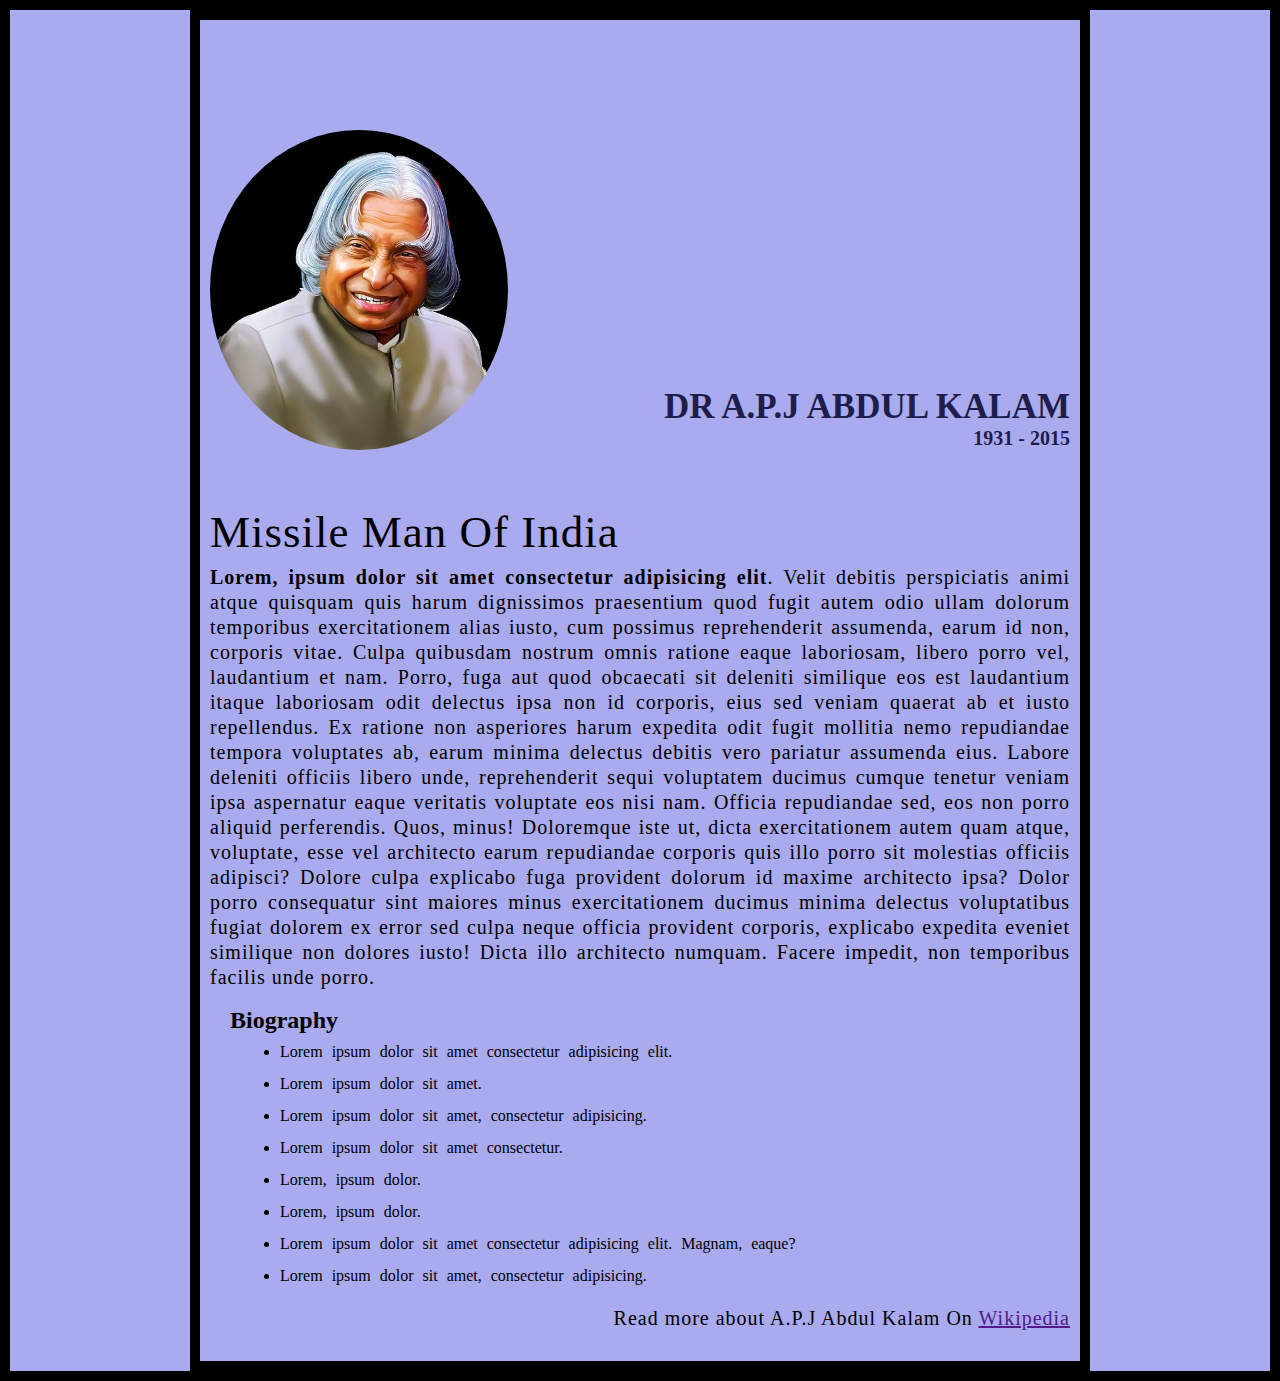
<file: project1/index.html>
<!DOCTYPE html>
<html lang="en">
<head>
    <meta charset="UTF-8">
    <meta name="viewport" content="width=device-width, initial-scale=1.0">
    <link rel="stylesheet" href="style.css">
    <title>The Tribute Website | A.P.J Abdul Kalam</title>
</head>
<body>
    <div class="container">
        <div class="content">
            <section class="top_section">
                <div class="image_container">
                    <img src="./images/Apj.jpeg" alt="trubute Dr A.P.J Abdul Kalam">
                </div>
                <div>
                    <h1>Dr A.P.J Abdul Kalam</h1>
                    <h4>1931 - 2015</h4>
                </div>
            </section>
            <section class="about_section">
                <h2>Missile Man Of India</h2>
                <p>
                    <b>Lorem, ipsum dolor sit amet consectetur adipisicing elit</b>. Velit debitis perspiciatis animi atque quisquam quis harum dignissimos praesentium quod fugit autem odio ullam dolorum temporibus exercitationem alias iusto, cum possimus reprehenderit assumenda, earum id non, corporis vitae. Culpa quibusdam nostrum omnis ratione eaque laboriosam, libero porro vel, laudantium et nam. Porro, fuga aut quod obcaecati sit deleniti similique eos est laudantium itaque laboriosam odit delectus ipsa non id corporis, eius sed veniam quaerat ab et iusto repellendus. Ex ratione non asperiores harum expedita odit fugit mollitia nemo repudiandae tempora voluptates ab, earum minima delectus debitis vero pariatur assumenda eius. Labore deleniti officiis libero unde, reprehenderit sequi voluptatem ducimus cumque tenetur veniam ipsa aspernatur eaque veritatis voluptate eos nisi nam. Officia repudiandae sed, eos non porro aliquid perferendis. Quos, minus! Doloremque iste ut, dicta exercitationem autem quam atque, voluptate, esse vel architecto earum repudiandae corporis quis illo porro sit molestias officiis adipisci? Dolore culpa explicabo fuga provident dolorum id maxime architecto ipsa? Dolor porro consequatur sint maiores minus exercitationem ducimus minima delectus voluptatibus fugiat dolorem ex error sed culpa neque officia provident corporis, explicabo expedita eveniet similique non dolores iusto! Dicta illo architecto numquam. Facere impedit, non temporibus facilis unde porro.
                </p>
            </section>
            <section class="biography_section">
                <h3>Biography</h3>
                <ul>
                    <li>Lorem ipsum dolor sit amet consectetur adipisicing elit.</li>
                    <li>Lorem ipsum dolor sit amet.</li>
                    <li>Lorem ipsum dolor sit amet, consectetur adipisicing.</li>
                    <li>Lorem ipsum dolor sit amet consectetur.</li>
                    <li>Lorem, ipsum dolor.</li>
                    <li>Lorem, ipsum dolor.</li>
                    <li>Lorem ipsum dolor sit amet consectetur adipisicing elit. Magnam, eaque?</li>
                    <li>Lorem ipsum dolor sit amet, consectetur adipisicing.</li>
                </ul>
            </section>
            <footer>
                <p class="footer_section">Read more about A.P.J Abdul Kalam On <a href="">Wikipedia</a></p>
            </footer>
        </div> 
    </div>
</body>
</html>
</file>
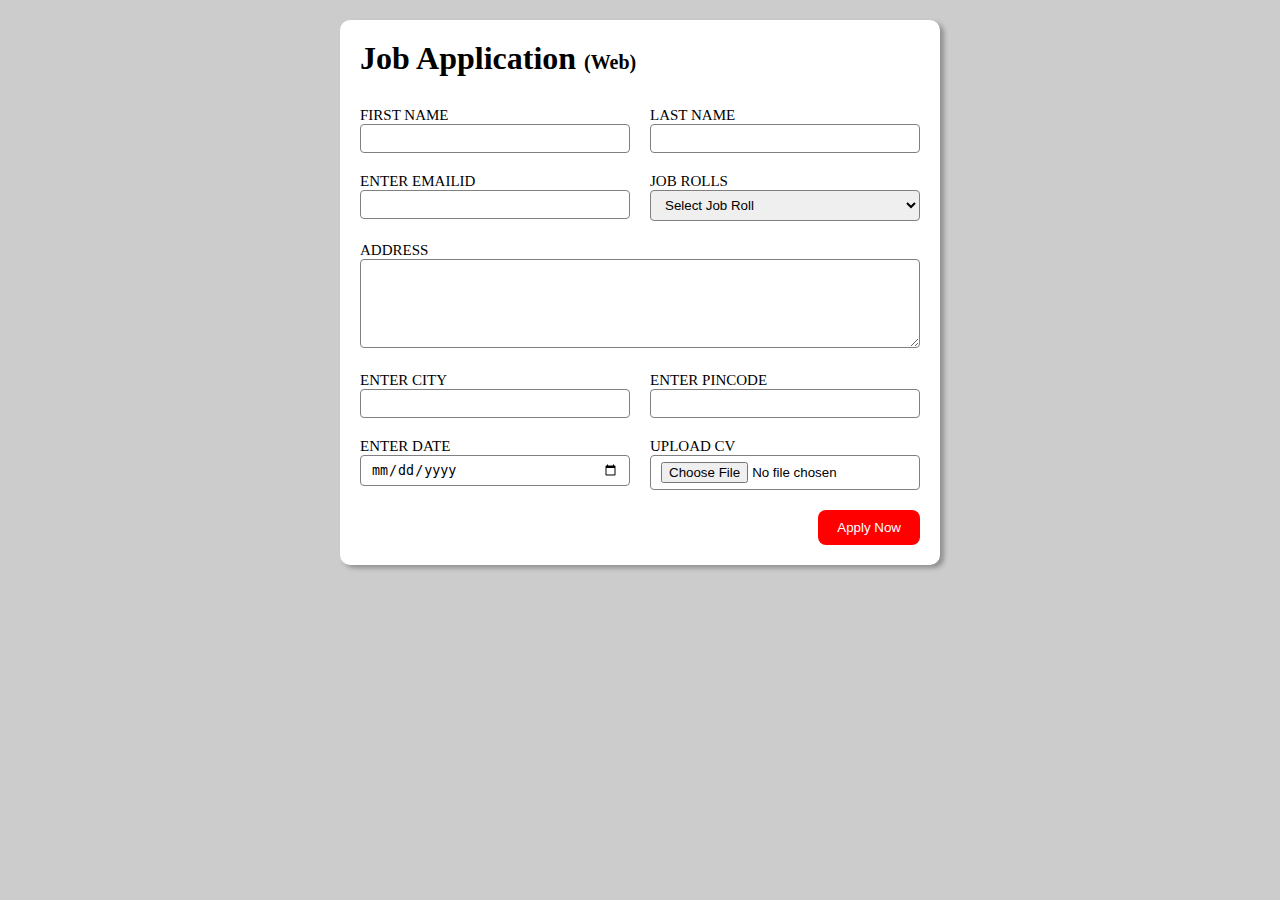
<file: project2/index.html>
<!DOCTYPE html>
<html lang="en">
<head>
    <meta charset="UTF-8">
    <meta name="viewport" content="width=device-width, initial-scale=1.0">
    <link rel="stylesheet" href="style.css">
    <title>Job application form</title>
</head>
<body>
    <div class="container">
        <div class="apply_box">
            <h1>Job Application <span class="title_small">(Web)</span></h1>
            <form action="">
                <div class="form_container">
                    <div class="form_controll">
                        <label for="first">first name</label>
                        <input type="text" name="first" id="first">
                    </div>
                    <div class="form_controll">
                        <label for="last">last name</label>
                        <input type="text" name="last" id="last">
                    </div>
                    <div class="form_controll">
                        <label for="email">Enter EmailId</label>
                        <input type="email" name="email" id="email">
                    </div>
                    <div class="form_controll">
                        <label for="job_    roll">Job Rolls</label>
                        <select name="job_roll" id="job_roll">
                            <option value="">Select Job Roll </option>
                            <option value="fronted">fronted Developer</option>
                            <option value="backed">backed developer</option>
                            <option value="fullstack">fullstack developer</option>
                            <option value="fullstack">ui/ul developer</option>
                        </select>
                    </div>
                    <div class="textarea_controll">
                        <label for="address">address</label>
                        <textarea name="address" id="address" cols="50" rows="5"></textarea>
                    </div>
                    <div class="form_controll">
                        <label for="city">Enter city</label>
                        <input type="text" name="city" id="city">
                    </div>
                    <div class="form_controll">
                        <label for="pin_code">Enter pincode</label>
                        <input type="number" name="pin_code" id="pin_code">
                    </div>
                    <div class="form_controll">
                        <label for="date">Enter date</label>
                        <input type="date" name="date" id="date" >
                    </div>
                    <div class="form_controll">
                        <label for="upload">upload CV</label>
                        <input type="file" name="upload" id="upload">
                    </div>
                </div>
                <div class="button_container">
                    <button type="submit">Apply Now</button>
                </div>
            </form>
        </div>
    </div>
</body>
</html>
</file>
<file: project1/style.css>
*{
    margin: 0;
    padding: 0;
    box-sizing: border-box;
}
.container{
    background-color: hsl(240, 66%, 80%);
    min-height: 100vh;
    border: 10px solid black;
}
.content{
    max-width: 900px;
    margin: 0 auto;
    border: 10px solid black;
    padding: 10px;

}
.top_section{
    margin-top: 100px;
    display:flex;
    justify-content:space-between;
    align-items: flex-end;
}
.top_section,h1{
    font-size:35px;
    font-weight: bold;
    color: #1d1e4c;
    text-transform: uppercase;
}
.top_section,h4{
    font-size: 20px;
    text-align: end;
}
.image_container,img{
   max-width: 300px;
    height: 320px;
}
.image_container{
    border-radius: 50%;
    overflow: hidden;
}

.about_section{
    margin-top: 70px;
    
}
.about_section,h2{
    font-size: 45px;
    font-weight: 400;
    margin-bottom: 20px;
}
.about_section,p{
    font-size: 20px;
    line-height: 25px;
    letter-spacing: 1px;
    text-align: justify;
}
.biography_section{
    margin: 30px 0;
}
.biography_section,h3{
    font-size: x-large;
    margin: 12px auto;
}
.biography_section,ul{
    margin-left: 30px;
}
.biography_section,li{
    margin-bottom: 12px;
    font-size: 16px;
    margin-left: 20px;
    word-spacing: 5px;
    line-height: 20px;
}
footer{
    margin:20px 0;
}
.footer_section{
    text-align: end;
}
</file>
<file: project2/style.css>
*{
    margin: 0;
    padding: 0;
    box-sizing: border-box;
}
body{
    background-color: #ccc;
}
.container{
max-width: 900px;
margin: 0 auto;
}
.apply_box{
    max-width: 600px;
    padding: 20px;
    margin: 0 auto;
    margin-top: 20px;
    background-color: #fff;
    box-shadow: 4px 3px 5px rgba(1, 1, 1, 0.3);
    border-radius: 10px;  
}
.title_small{
    font-size: 20px;
}
.form_container{
    margin-top: 30px;
    display: grid;
    grid-template-columns: repeat(auto-fit,minmax(200px,1fr));
    gap: 20px;
}
.form_controll{
    display: flex;
    flex-direction: column;
}
label{
    text-transform: uppercase;
    font-size:15px;
}
input,select,textarea{
    padding: 6px 10px;
    border: 1px solid gray;
    border-radius: 4px;
}
input:focus{
    outline-color: red;
}
textarea:focus{
    outline-color: red;
}
.button_container{
    display: flex;
    justify-content: end;
    margin-top: 20px;
}
button{
    background-color: red;
    color: #fff;
    border: transparent solid 2px ;
    border-radius: 8px;
    padding:8px 17px;
    transition: 0.3s ease-in;
}
button:hover{
    background-color: gray;
    border: 2px solid rgb(224, 36, 36);
    color: black;
    transition: 0.3s ease-out;
    cursor: pointer;
}
.textarea_controll{
    grid-column: 1/ span 2;
}
.textarea_controll textarea{
    width: 100%;
}
@media(max-width:460px){
    .textarea_controll{
        grid-column: 1/ span 1;
    }
}
</file>
